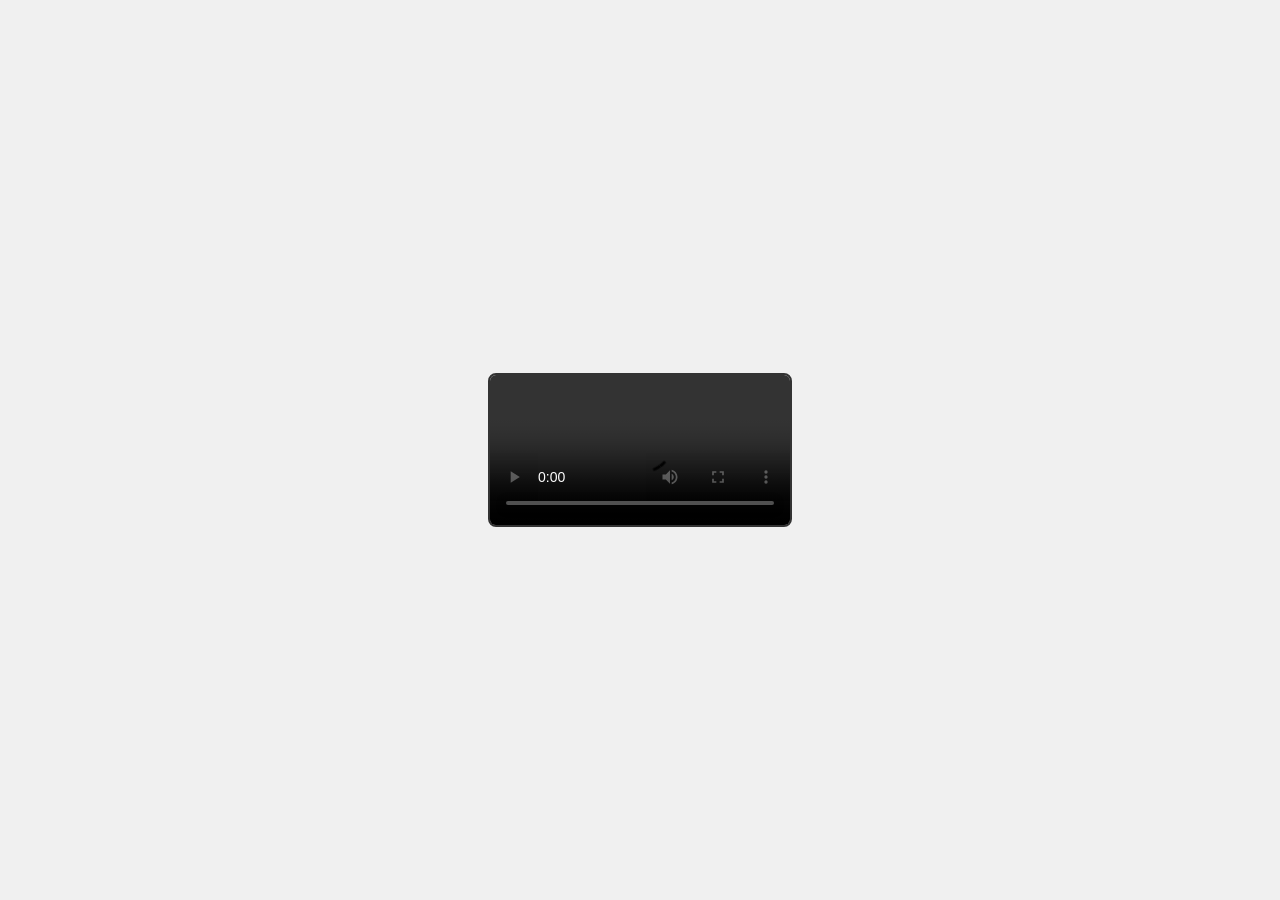
<file: a.html>
<!DOCTYPE html>
<html lang="en">
<head>
    <meta charset="UTF-8">
    <meta name="viewport" content="width=device-width, initial-scale=1.0">
    <title>MP4 Video Player</title>
    <style>
        body {
            font-family: Arial, sans-serif;
            display: flex;
            justify-content: center;
            align-items: center;
            height: 100vh;
            margin: 0;
            background-color: #f0f0f0;
        }
        video {
            max-width: 100%;
            max-height: 100%;
            border: 2px solid #333;
            border-radius: 8px;
        }
    </style>
</head>
<body>

    <video controls>
        <source src="butterfly.mp4" type="video/mp4">
        Your browser does not support the video tag.
    </video>

</body>
</html>
</file>
